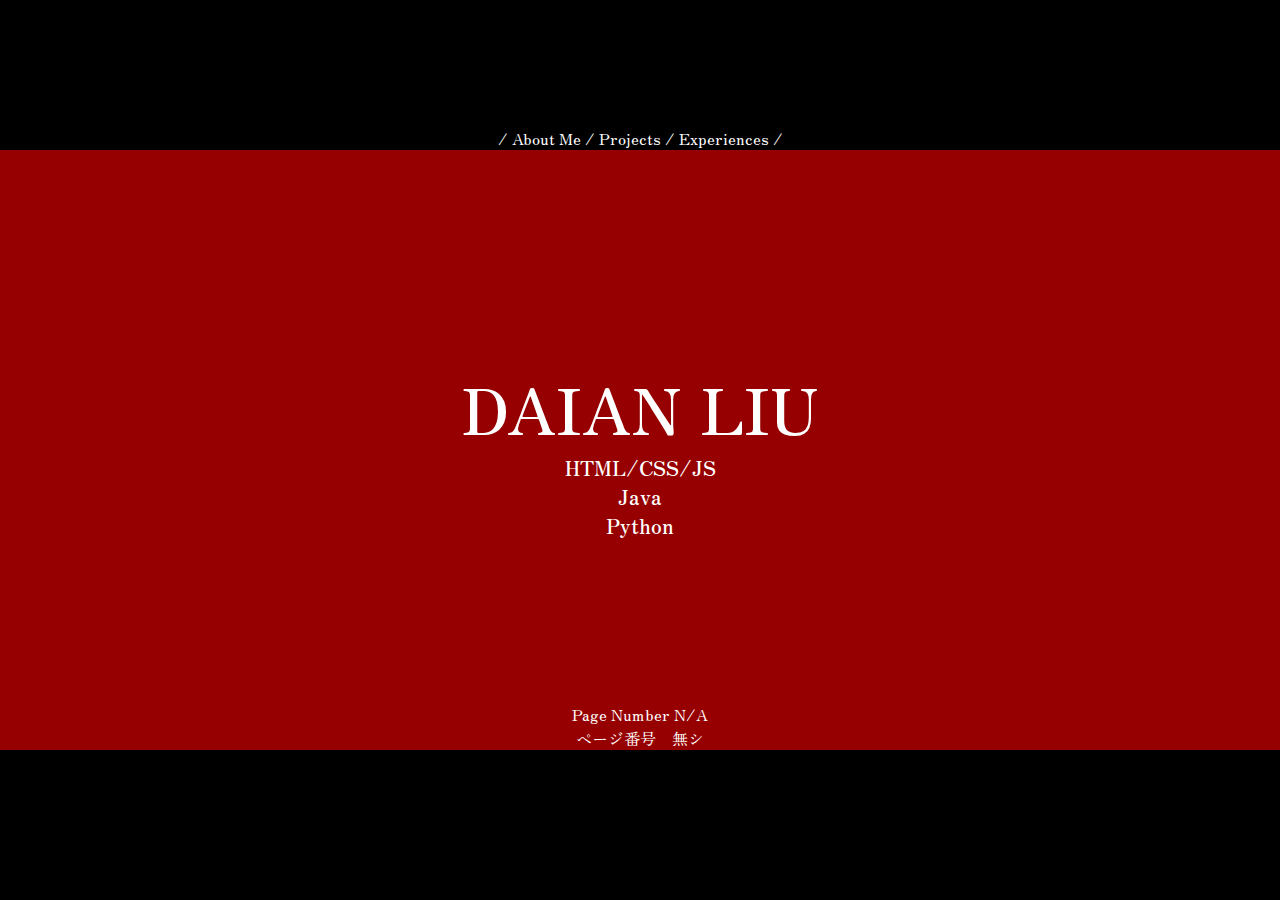
<file: index.html>
<!DOCTYPE html>
<html lang="en">
  <head>
    <meta charset="utf-8" />
    <meta name="viewport" content="width=device-width, initial-scale=1" />

    <title>Monogatari</title>

    <link rel="stylesheet" href="index.css" />
    <link href="https://fonts.cdnfonts.com/css/eurostile-2" rel="stylesheet" />
    <link rel="preconnect" href="https://fonts.googleapis.com" />
    <link rel="preconnect" href="https://fonts.gstatic.com" crossorigin />
    <link
      href="https://fonts.googleapis.com/css2?family=Zen+Old+Mincho:wght@400;500;600;700;900&display=swap"
      rel="stylesheet"
    />
  </head>

  <body>
    <div class="the-beginning-of-all">
      <div class="top-bar">
        <div class="nav-bar">/ About Me / Projects / Experiences /</div>
      </div>
      <div class="mid-bar">
        <div class="title">
          DAIAN LIU
          <span class="title-3">HTML/CSS/JS</span>
          <span class="title-3">Java</span>
          <span class="title-3">Python</span>
        </div>
        <div class="page-number">
          Page Number N/A
          <span class="page-number-jp">ページ番号　無シ</span>
        </div>
      </div>
      <div class="bot-bar"></div>
    </div>
  </body>
</html>
</file>
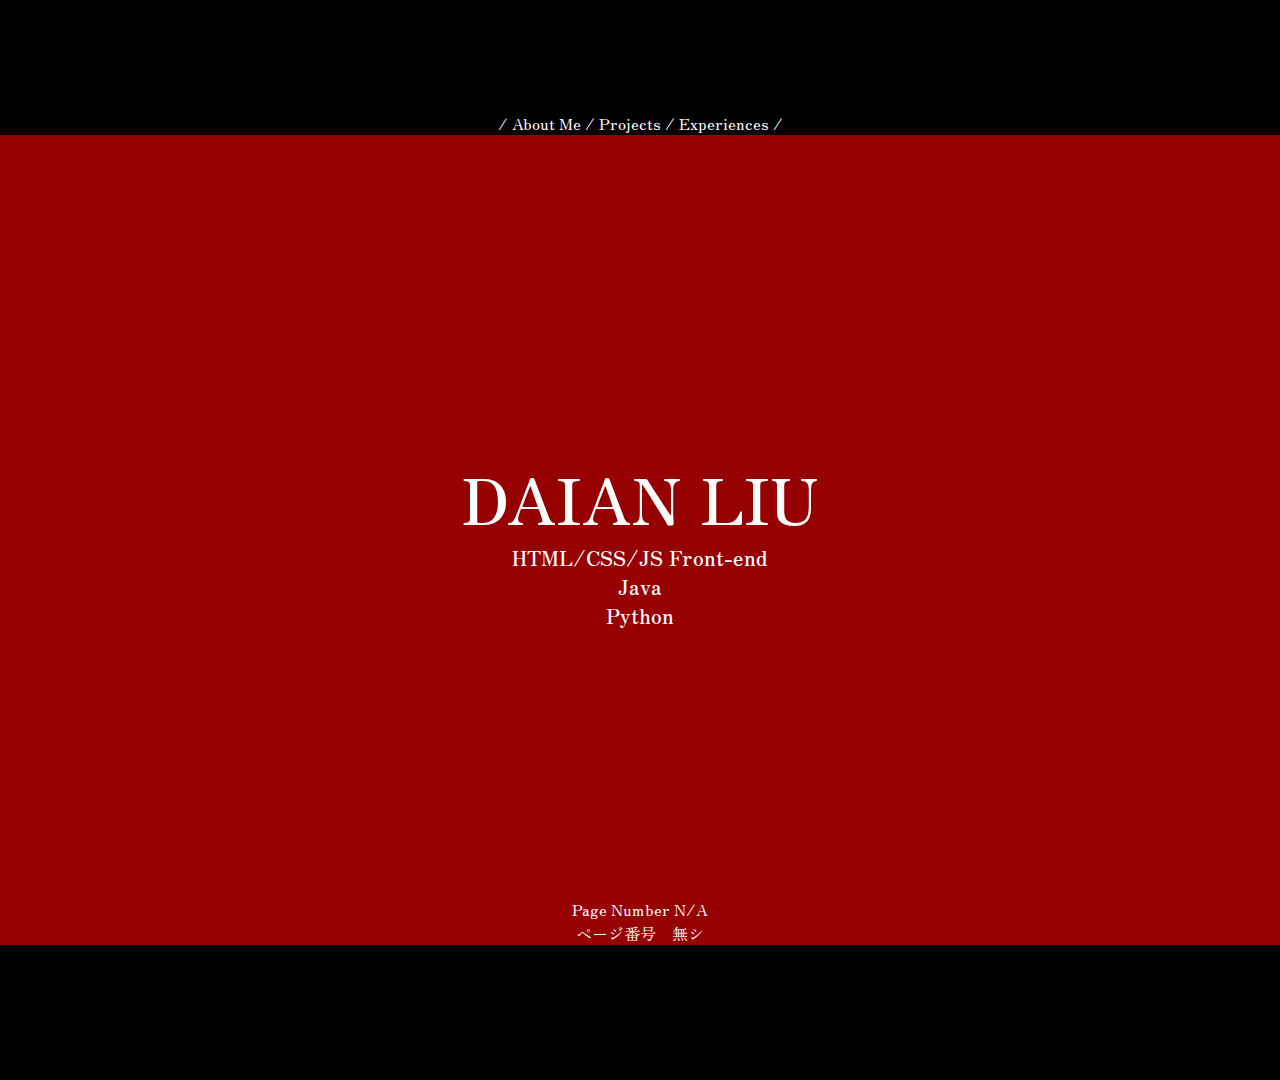
<file: landingpage.html>
<!DOCTYPE html>
<html lang="en">
  <head>
    <meta charset="utf-8" />
    <meta
      name="viewport"
      content="width=device-width, initial-scale=1.0, maximum-scale=1.0"
    />
    <title>All I would like to present</title>

    <link rel="stylesheet" href="landingpage.css" />
    <link href="https://fonts.cdnfonts.com/css/eurostile-2" rel="stylesheet" />
    <link rel="preconnect" href="https://fonts.googleapis.com" />
    <link rel="preconnect" href="https://fonts.gstatic.com" crossorigin />
    <link
      href="https://fonts.googleapis.com/css2?family=Zen+Old+Mincho:wght@400;500;600;700;900&display=swap"
      rel="stylesheet"
    />
  </head>

  <body>
    <div class="the-beginning-of-all">
      <div class="top-bar">
        <div class="nav-bar">/ About Me / Projects / Experiences /</div>
      </div>
      <div class="mid-bar">
        <div class="title">
          DAIAN LIU
          <span class="title-3">HTML/CSS/JS Front-end</span>
          <span class="title-3">Java</span>
          <span class="title-3">Python</span>
        </div>
        <div class="page-number">
          Page Number N/A
          <span class="page-number-jp">ページ番号　無シ</span>
        </div>
      </div>
      <div class="bot-bar"></div>
    </div>
  </body>
</html>
</file>
<file: index.css>
body {
  margin: 0;
  padding: 0;
}

div {
  color: rgb(255, 255, 255);
  font-family: "Zen Old Mincho", serif;
}

.the-beginning-of-all {
  height: 100vh;
  display: flex;
  flex-direction: column;
  justify-content: start;
  align-items: center;
}

.top-bar {
  flex: 1;
  width: 100%;
  min-height: 135px;
  background-color: black;
  display: flex;
  justify-content: center;
  align-items: end;
}

.mid-bar {
  flex: 4;
  width: 100%;
  background-color: rgb(150, 0, 0);

  display: flex;
  flex-direction: column;
  align-items: center;
  justify-content: center;
}

.bot-bar {
  flex: 1;
  width: 100%;
  min-height: 135px;
  background-color: black;
}

.title {
  position: absolute;
  font-size: 64px;
  text-align: center;
  font-weight: bold;
}
.title-2 {
  font-size: 32px;
  display: block;
}
.title-3 {
  font-size: 20px;
  display: block;
}

.page-number {
  margin-top: auto;
}
.page-number-jp {
  display: block;
  text-align: center;
}
</file>
<file: landingpage.css>
body {
  margin: 0;
  padding: 0;
}

div {
  color: white;
  font-family: "Zen Old Mincho", serif;
}

.the-beginning-of-all {
  height: 100vh;
  display: flex;
  flex-direction: column;
  justify-content: start;
  align-items: center;
}

.top-bar {
  flex: 1;
  width: 100%;
  min-height: 135px;
  background-color: black;
  display: flex;
  justify-content: center;
  align-items: end;
}

.mid-bar {
  width: 100%;
  min-height: 810px;
  background-color: rgb(150, 0, 0);

  display: flex;
  flex-direction: column;
  align-items: center;
  justify-content: center;
}

.bot-bar {
  flex: 1;
  width: 100%;
  min-height: 135px;
  background-color: black;
}

.title {
  position: absolute;
  font-size: 64px;
  text-align: center;
  font-weight: bold;
}
.title-2 {
  font-size: 32px;
  display: block;
}
.title-3 {
  font-size: 20px;
  display: block;
}

.page-number {
  margin-top: auto;
}
.page-number-jp {
  display: block;
  text-align: center;
}
</file>
